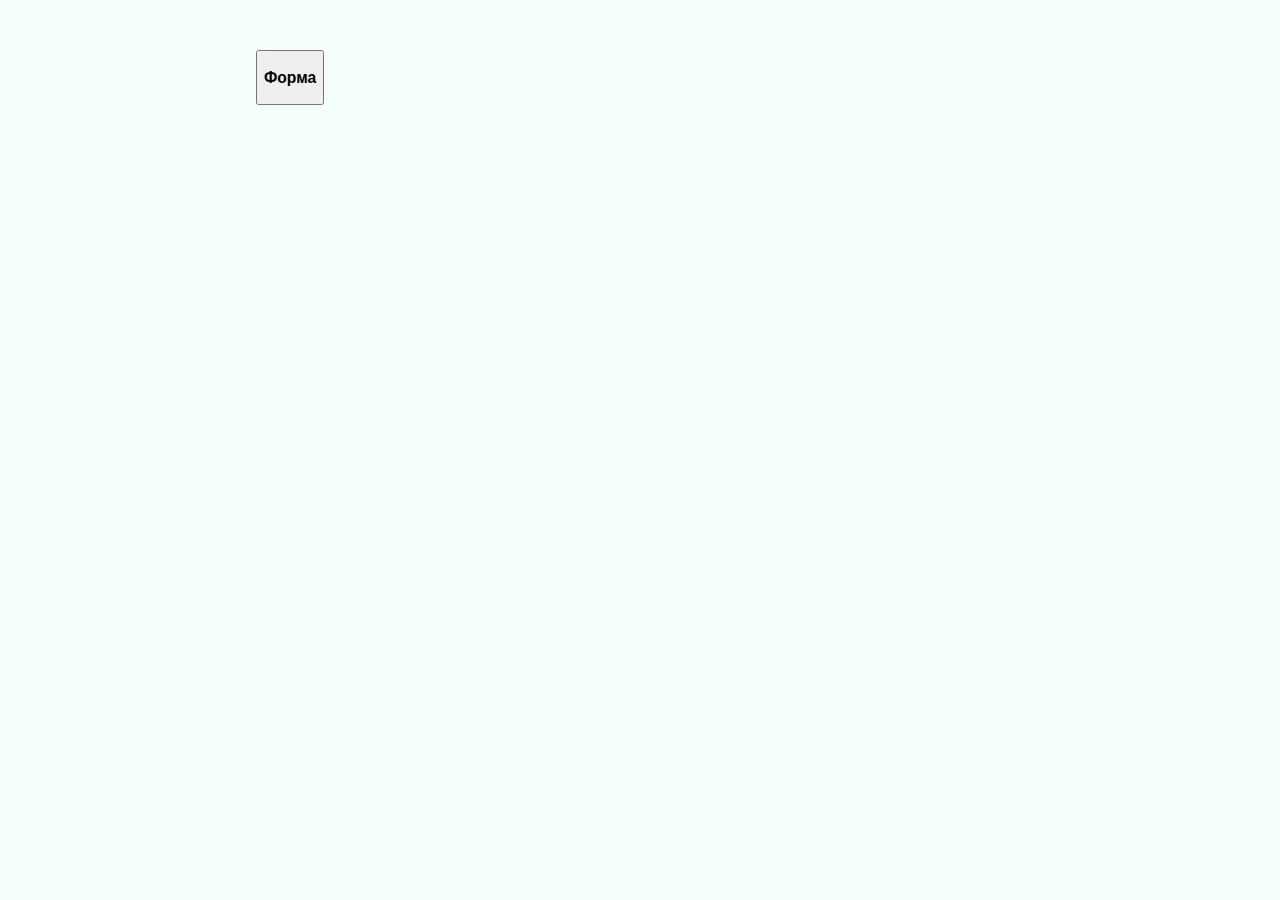
<file: index.html>
<!DOCTYPE html>
<html>
<head>
<meta charset= "UTF-8">
<title>8 Задание</title>
<link rel="stylesheet" href="stiles.css">
<script src="https://code.jquery.com/jquery-3.6.0.js"></script>
<link href="https://cdn.jsdelivr.net/npm/bootstrap@5.1.1/dist/css/bootstrap.min.css" rel="stylesheet" integrity="sha384-F3w7mX95PdgyTmZZMECAngseQB83DfGTowi0iMjiWaeVhAn4FJkqJByhZMI3AhiU" crossorigin="anonymous">
<script src="script.js" defer></script>
</head>
<body>  
<button id="butt" ><h3>Форма</h3></button>
<div id="popUp" style="display:none" >
    <div id="content" >
        <form name="f" if="f"  class="text-center p-2 m-2"> 
            <label>Имя: <input name="name" value="" /></label>
            <label>e-mail: <input  name="mail" value="" type="email" /></label>
            <label><input type="checkbox" name="yes" />Согласен(на) с политикой обработки персональных данных </label>
            <input name="send" type="submit" value="Отправить" />
        </form>
		<button id="back" ><h4>Назад</h4></button>
        <div id="emailError" style="display:none ">Недопустимое значение e-mail</div>
        <div id="noYes" style="display:none">Нет согласия на обрабтку данных</div>
        <div id="nameError" style="display:none">Недопустимое значение Name</div>
    </div>
</div>
	</body>
</html>
</file>
<file: stiles.css>
body{
    background-color: #F5FFFA;
    font-family: "Times New Roman";
    }
    @media (max-width: 768px)
    {
    #content
    {  flex-basis:490px; }  
    }
    @media (min-width: 770px)
    {
        #content
        { width:380px; height: 390px;}
    }
    #content
    {display: flex;
    flex-direction: column;
    flex:1;
    margin:40px auto 0px auto;
    padding:10px;
    background-color: #66CCCC;
    box-shadow: 0px 0px 10px #000;
    text-align: center;
    }
    #back{display: flex; flex-shrink: 0; width:80px; padding: auto;}
    #popUp
    {
       width:100%;
       height: 2000px;
       background-color: rgba(0,0,0,0.5);
       overflow:hidden;
       position:fixed;
       top:0px;
    }
    label
    {
    margin:5px;
    font-size: x-large;
    }
    #butt
    {position: absolute;  left:20%; top: 50px;}
    #emailError, #noYes, #nameError
    {
    color:red;
    font-size: x-large;
    text-shadow: 1px 1px 2px black, 0 0 1em white, 0 0 0.2em white;
    margin-top: 5px;
    padding-top: 25px;
    text-align: center;
    }
</file>
